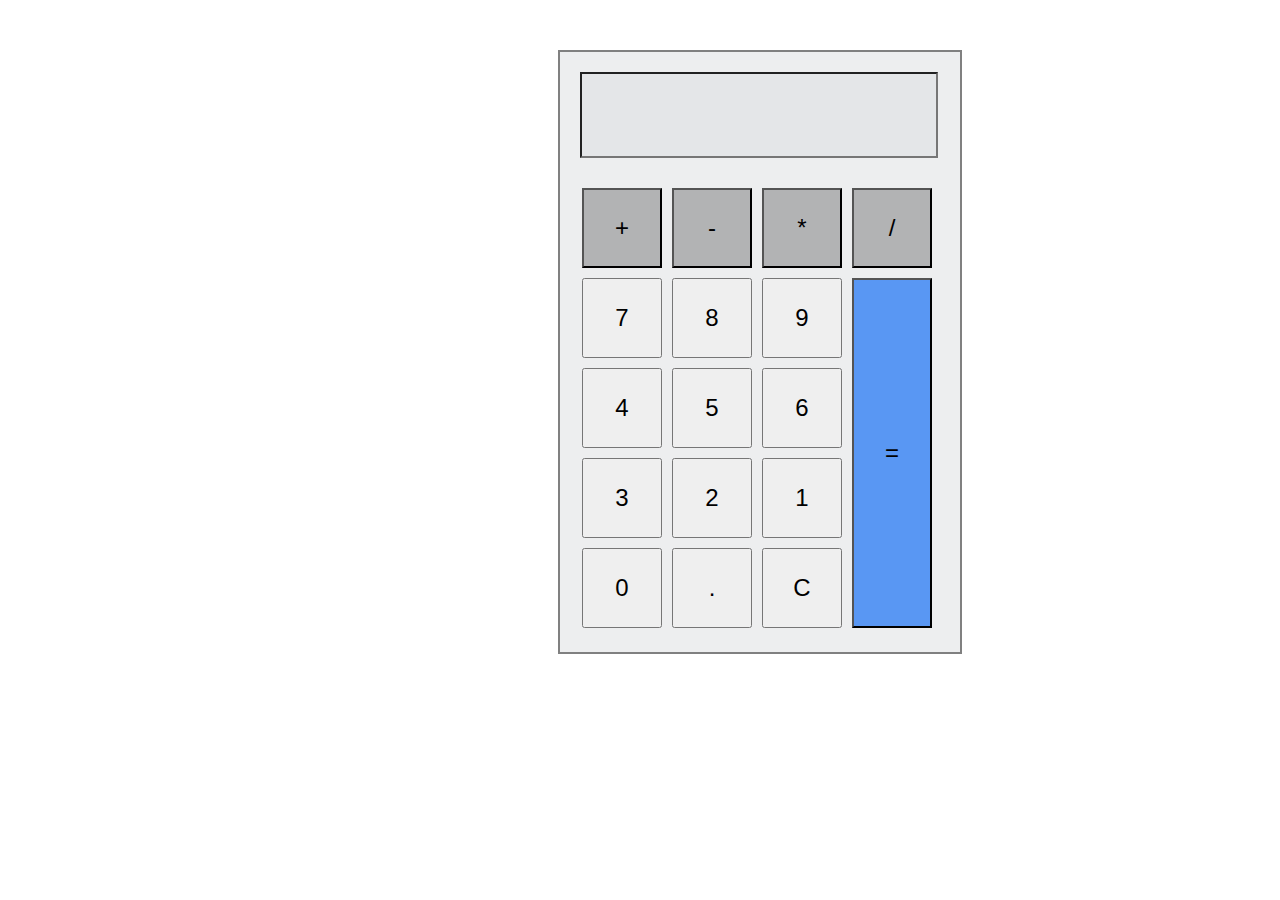
<file: calculator.html>
<!DOCTYPE html>
<html lang="en">
<head>
    <meta charset="UTF-8">
    <meta name="viewport" content="width=device-width, initial-scale=1.0">
    <title>Document</title>
    <link rel="stylesheet" href="calculator.css">
</head>
<body >
    <div class="calculator">
        <input type="text" required style="text-align: end;">
        <div class="grid-cal">
            <button class="op-button">+</button>
            <button class="op-button">-</button>
            <button class="op-button">*</button>
            <button class="op-button">/</button>
            <button class="cal-button">7</button>
            <button class="cal-button">8</button>
            <button class="cal-button">9</button>
            <button class="equal">=</button>
            <button class="cal-button">4</button>
            <button class="cal-button">5</button>
            <button class="cal-button">6</button>
            <button class="cal-button">3</button>
            <button class="cal-button">2</button>
            <button class="cal-button">1</button>
            <button class="cal1-button">0</button>
            <button class="cal1-button">.</button>
            <button class="cal1-button">C</button>


        </div>
    </div>
</body>
</html>
</file>
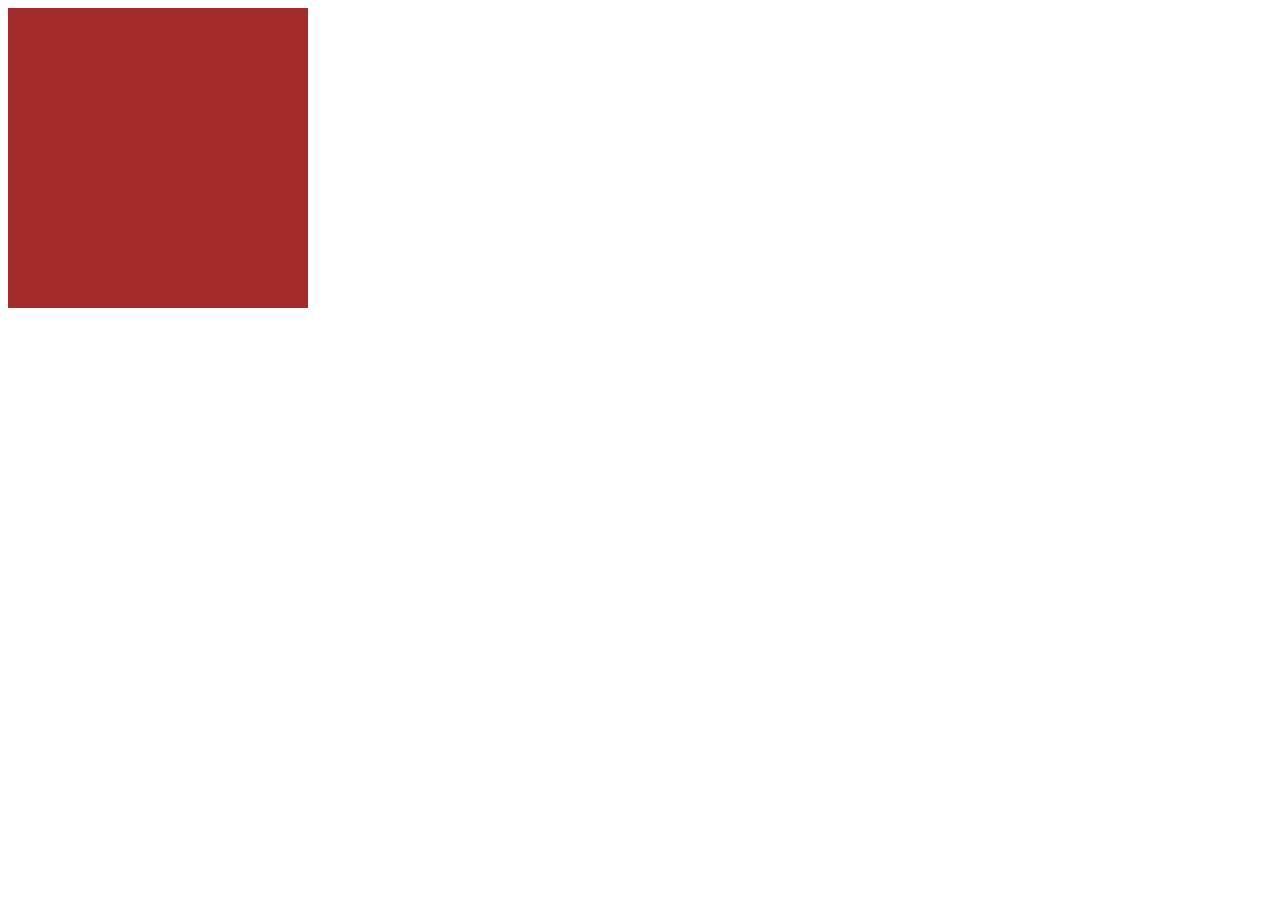
<file: java1.html>
<!DOCTYPE html>
<html lang="en">
<head>
    <meta charset="UTF-8">
    <meta name="viewport" content="width=device-width, initial-scale=1.0">
    <title>Document</title>
</head>
<body>
    <style>
        #cont{
            height:300px;
            width:300px;
            background-color: brown;
        }
    </style>
    <div id="cont" onmouseenter="enter()"></div>
    <script src="java1.js"></script>
</body>
</html>
</file>
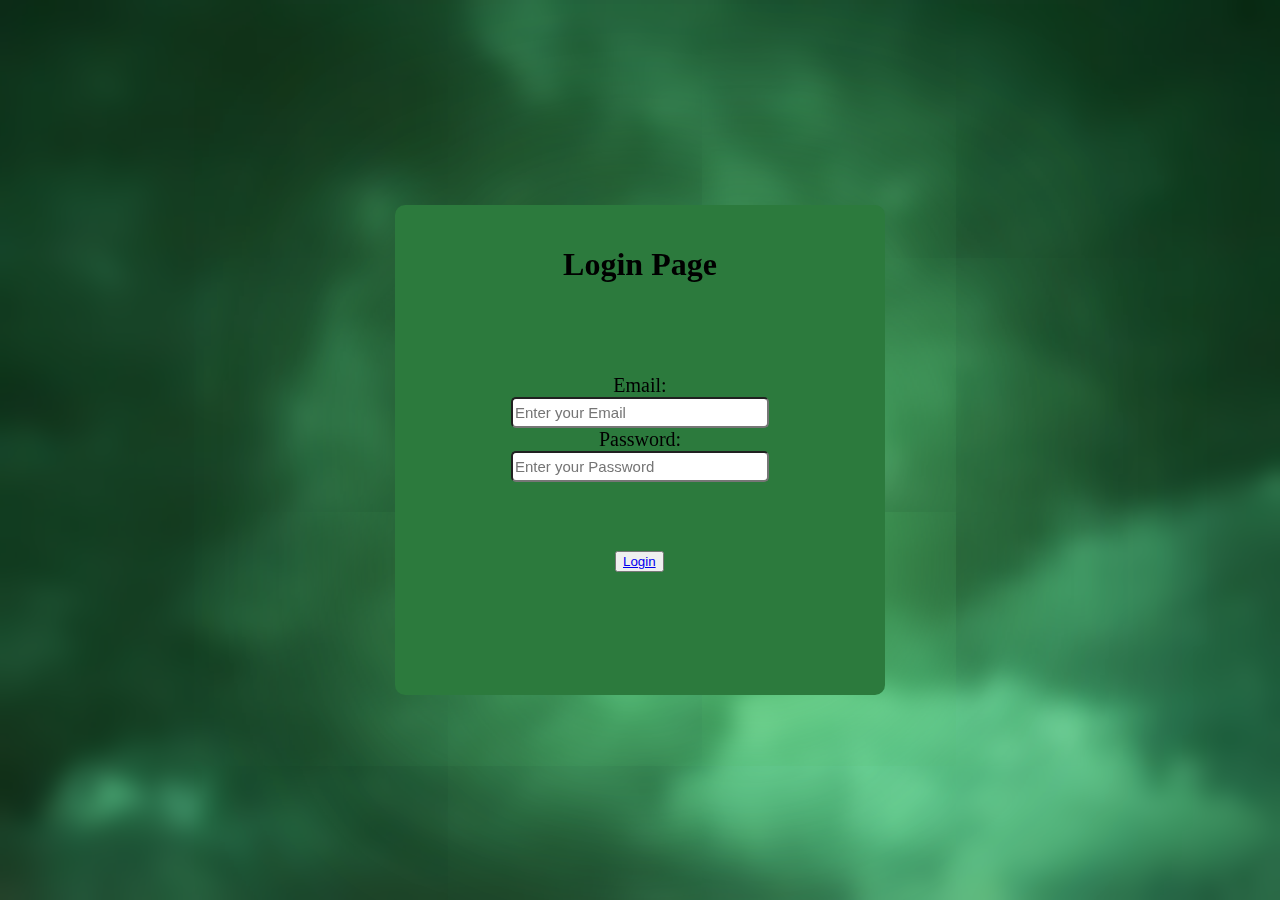
<file: login.html>
<!DOCTYPE html>
<html lang="en">
<head>
    <meta charset="UTF-8">
    <meta name="viewport" content="width=device-width, initial-scale=1.0">
    <title>Document</title>
    <link rel="stylesheet" href="index.css">
</head>
<body class="login">
    <div class="login-container">
        <h1>Login Page</h1>
        <div class="login-data">
            <label for="email">Email:</label>
            <input placeholder="Enter your Email" type="text" required>
            <label for="password">Password:</label>
            <input placeholder="Enter your Password" type="password" required>
        </div>
        <div class="login-click">
            <button><a href="index.html">Login</a></button>
        </div>
</body>
</html>
</file>
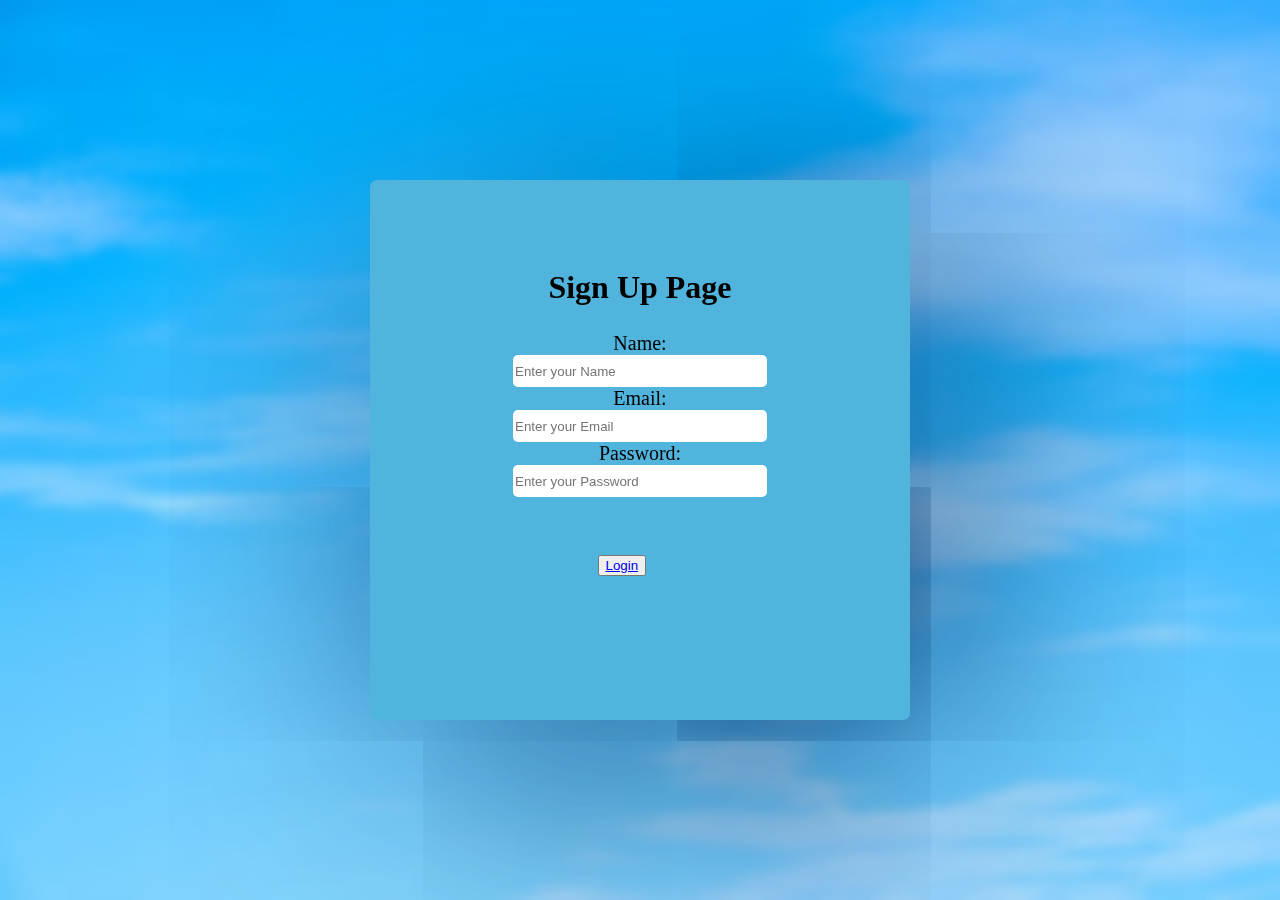
<file: signup.html>
<!DOCTYPE html>
<html lang="en">
<head>
    <meta charset="UTF-8">
    <meta name="viewport" content="width=device-width, initial-scale=1.0">
    <title>Document</title>
    <link rel="stylesheet" href="index.css">
</head>
<body class="signup">

    <div class="container">
        <h1>Sign Up Page</h1>
        <div class="data">
            <label for="name">Name:</label>
            <input placeholder="Enter your Name" type="text" required>
            <label for="email">Email:</label>
            <input placeholder="Enter your Email" type="text" required>
            <label for="password">Password:</label>
            <input placeholder="Enter your Password" type="password" required>
        </div>
        <div class="click">
            <button><a href="login.html">Login</a></button>
        </div>
    </div>
</body>
</html>
</file>
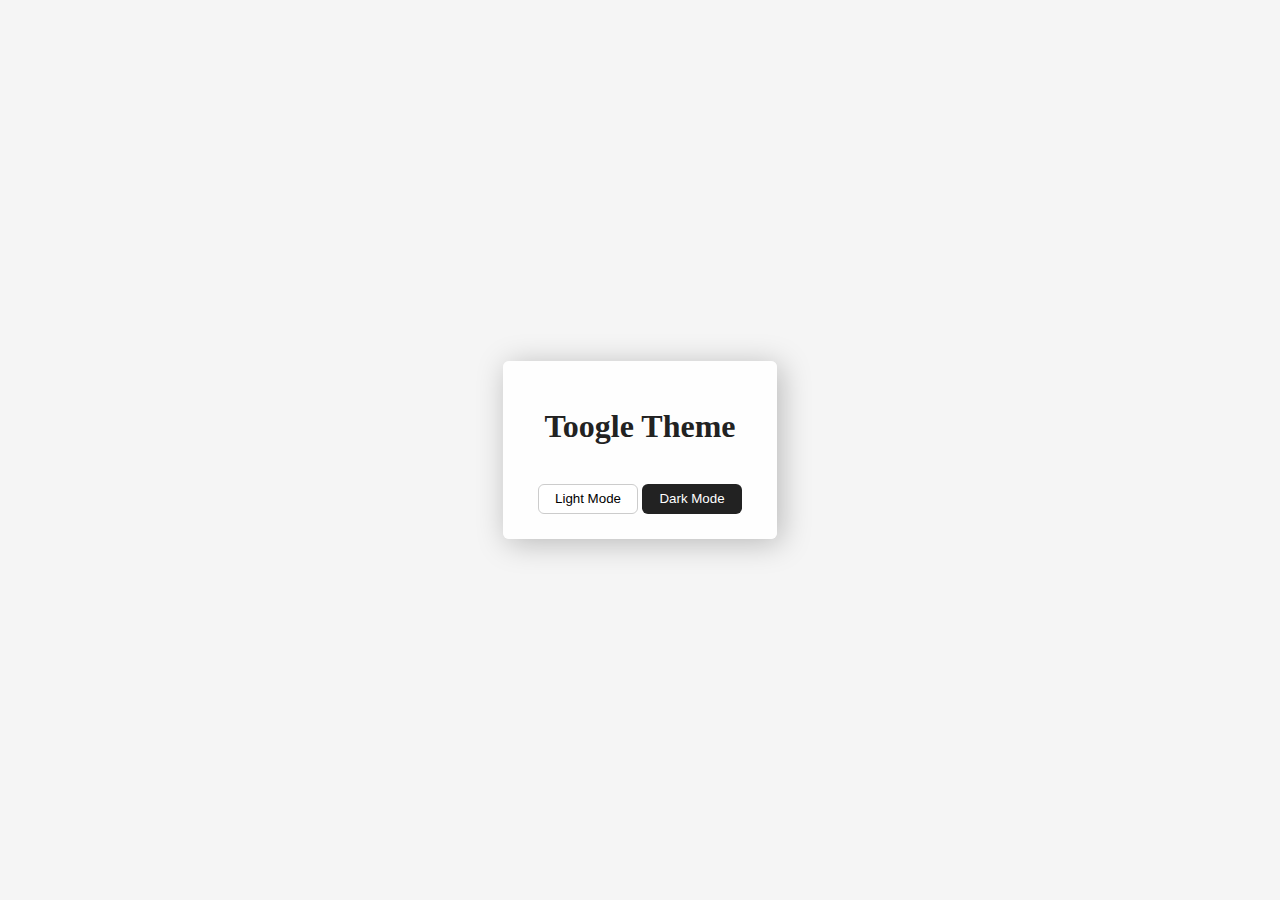
<file: toogle.html>
<!DOCTYPE html>
<html lang="en">
<head>
    <meta charset="UTF-8">
    <meta name="viewport" content="width=device-width, initial-scale=1.0">
    <title>Document</title>
    <link rel="stylesheet" href="toogle.css">
</head>
<body>
    <div class="toogle-card">
        <h1>Toogle Theme</h1><br>
        <button id="lightmode" class="light-but">Light Mode</button>
        <button id="darkmode" class="dark-but">Dark Mode</button>

    </div>
    <script src="toogle.js"></script>
</body>
</html>
</file>
<file: calculator.css>
.calculator{
    border:2px solid gray;
    width:400px;
    height:600px;
    margin-top: 50px;
    margin-left: 550px;
    background-color: rgb(237, 238, 239);
}
.calculator input{
    margin-top: 20px;
    margin-left: 20px;
    width: 350px;
    height: 80px;
    font-size: x-large;
    background-color: rgb(228, 230, 232);
    
}
.grid-cal{
    margin-top: 30px;
    margin-left: 22px;
    display: grid;
    grid-template-columns:repeat(4,80px);
    grid-template-rows: repeat(4,80px);
    gap:10px;
    

}
.equal{
    grid-row: span 4;
    background-color: rgb(89, 151, 243);
    font-size: x-large;
}
.cal-button{
    font-size: x-large;
}

.cal1-button{
    width: 80px;
    height: 80px;
    font-size: x-large;
}
.op-button{
    background-color: rgb(178, 179, 180);
    font-size: x-large;
}
</file>
<file: index.css>
.signup{
    height: 100vh;
    display: flex;
    flex-direction: row;
    justify-content: center;
    align-items: center;
    background-color: rgb(136, 217, 233);
    background-image: url("./Asserts/blue_sky.png");
    background-repeat: no-repeat;
    background-size: cover;
    backdrop-filter: blur(5px);
    object-fit: cover;
}
.container {
    display: flex;
    flex-direction: column;
    justify-content: center;
    align-items: center;
    height: 500px;
    width: 500px;
    gap:5px;
    background-color: rgb(80, 180, 220);
    

    padding: 20px;
    border: 5px solid black;
    font-size: medium;
    box-shadow: 40px 40px 500px #03396f;
    border:none;
    border-radius: 7px;
}
.data{
    display: flex;
    flex-direction: column;
    justify-content: center;
    align-items: center;
    font-size: 20px;
}
.data input{
    border:none;
    border-radius: 5px;
    height: 30px;
    width:250px;
}
.click{
    font-size: 20px;
    padding: 50px;
    width: 85px;
    height:50px;
}


body{
    margin: 0;
    padding:0;
}

.header-container{
    display: flex;
    padding-right: 100px;
    background-color: rgb(15, 14, 14);
    
}
.head-items{
    display: flex;
    color:beige;
    gap:40px;
    list-style: none;
    font-size: 20px;
}

.logo-image{
    padding-right:150vh;
    width:75px;
    height:75px;
    object-fit: contain;
}

.login-container{
    display: flex;
    flex-direction: column;
    justify-content: center;
    align-items: center;
    height: 450px;
    width: 450px;
    gap:5px;
    background-color: rgb(44, 122, 61);
    padding: 20px;
    border: 5px solid black;
    font-size: medium;
    box-shadow: 40px 40px 500px #51ba67;
    border:none;
    border-radius: 10px;
}
.login-data{
    display: flex;
    flex-direction: column;
    justify-content: center;
    align-items: center;
    height: 500px;
    width: 500px;
    font-size: 20px;
}
.login{
    height: 100vh;
    display: flex;
    flex-direction: row;
    justify-content: center;
    align-items: center;
    background-color: rgb(226, 244, 154);
    background-image: url("./Asserts/green_sky.png");
    background-repeat: no-repeat;
    background-size: cover;
    backdrop-filter: blur(10px);
    object-fit: cover;
}
.login-click {
    padding-left: 130px;
    padding-bottom: 100px;
    width: 180px;
    height:50px;
}

.login-data input{
    height: 25px;
    width:250px;
    font-size: 15px;
    border-radius: 5px;
    border-radius: 5px;

}



.images img{
    width:360px;
    height:200px;
    padding-top: 18px;;
    padding-left: 18px;
    border-radius:30px;
}
.home-container{
    display: flex;
    flex-direction: row;
    justify-content: center;
    align-items: center;
    gap:40px;
    
}

.nature1{
    display: inline-block;
    width: 400px;
    height: 400px;
    background: rgb(237, 238, 236);
    margin: 10px;
    border-radius:20px;
    box-shadow:20px 20px 30px rgb(91, 89, 89);
}
.nature2{
    display: inline-block;
    width: 400px;
    height: 400px;
    background: rgb(237, 238, 236);
    margin: 10px;
    border-radius:20px;
    box-shadow:20px 20px 30px rgb(91, 89, 89);

}
.nature3{
    display: inline-block;
    width: 400px;
    height: 400px;
    background: rgb(237, 238, 236);
    margin: 10px;
    border-radius:20px;
    box-shadow:20px 20px 30px rgb(91, 89, 89);

}
</file>
<file: toogle.css>
body{
    margin: 0;
    padding: 0;
    height: 100vh;
    display: flex;
    justify-content: center;
    align-items: center;
    background-color: #f5f5f5;
    color: #222;
    transition: background 0.3 ease,color 0.3s ease;
}
/* Custom Class*/
body.dark{
    background:#121212 ;
    color: #ccc;
}
body.dark .toogle-card{
    background-color: rgba(20, 20, 20, 0.9);
    box-shadow: 0px 4px 18px rgba(0,0,0,7);
}
.toogle-card{
    padding: 25px 35px;
    background-color: rgba(255,255,255,0.9);
    text-align: center;
    border: none;
    box-shadow:4px 4px 30px rgba(0,0,0,0.25);
    border-radius: 6px;
    
}
button{
    width: 100px;
    height: 30px;
    border-radius: 6px;
    border: none;
    cursor: pointer;
    transition: transform 0.3s ease;
}
button:hover{
    transform: translateY(-2px);
}
.light-but{
    background:#ffff;
    border:1px solid #ccc;
}
.dark-but{
    background: #222;
    color:#fff;
}
</file>
